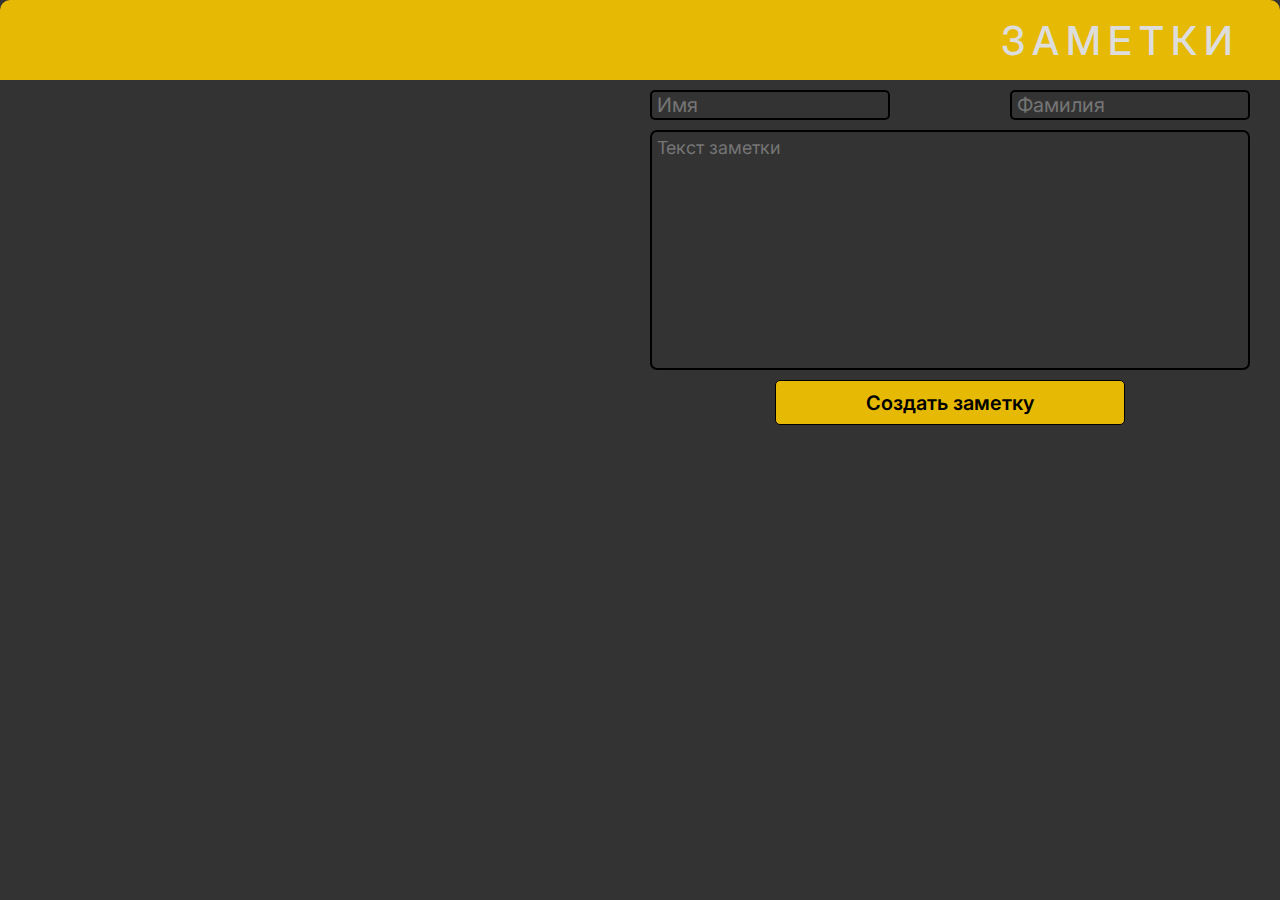
<file: index.html>
<!DOCTYPE html>
<html lang="ru">
  <head>
    <meta charset="UTF-8" />
    <meta name="viewport" content="width=device-width, initial-scale=1.0" />
    <title>Заметки</title>
    <link rel="stylesheet" href="index.css" />
    <link rel="preconnect" href="https://fonts.googleapis.com" />
    <link rel="preconnect" href="https://fonts.gstatic.com" crossorigin />
    <link
      href="https://fonts.googleapis.com/css2?family=Inter:wght@100;200;300;400;500;600;700;800;900&display=swap"
      rel="stylesheet"
    />
  </head>
  <body>
    <header>
      <h1>Заметки</h1>
    </header>
    <main>
      <section class="notes"></section>

      <section class="editor">
        <div class="creator_info">
          <input id="name" type="text" alt="name" placeholder="Имя" />
          <input
            id="last_name"
            type="text"
            alt="surname"
            placeholder="Фамилия"
          />
        </div>

        <div class="editor__text">
          <textarea
            name="note_text"
            id="editor__text"
            cols="30"
            rows="10"
            value="dsfsdfsdfsdf"
            placeholder="Текст заметки"
          ></textarea>
        </div>

        <button class="create__note">Создать заметку</button>
      </section>
    </main>
  </body>
  <script type="module" src="./index.js"></script>
</html>
</file>
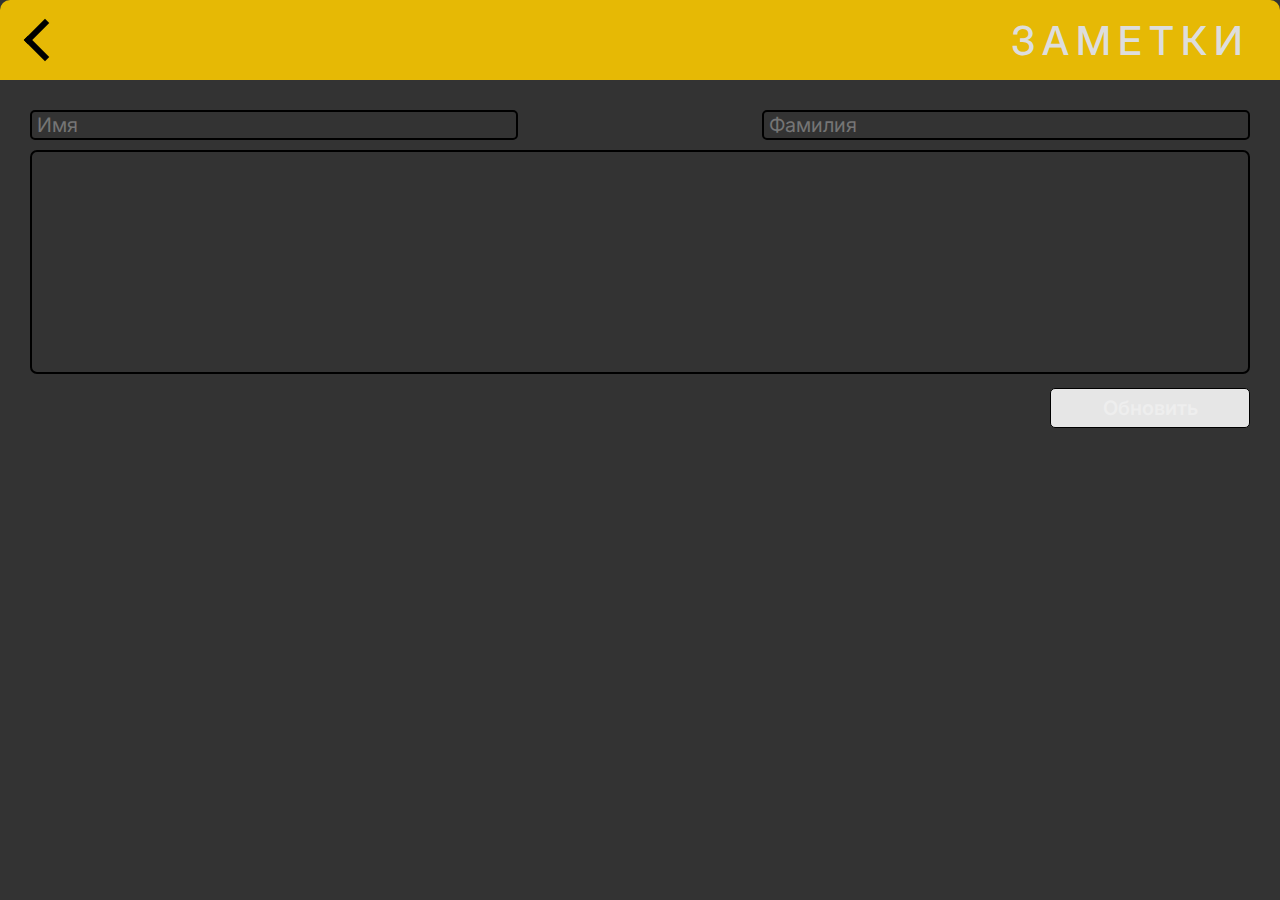
<file: note.html>
<!DOCTYPE html>
<html lang="ru">
  <head>
    <meta charset="UTF-8" />
    <meta name="viewport" content="width=device-width, initial-scale=1.0" />
    <title>Заметки</title>
    <link rel="stylesheet" href="index.css" />
    <link rel="preconnect" href="https://fonts.googleapis.com" />
    <link rel="preconnect" href="https://fonts.gstatic.com" crossorigin />
    <link
      href="https://fonts.googleapis.com/css2?family=Inter:wght@100;200;300;400;500;600;700;800;900&display=swap"
      rel="stylesheet"
    />
  </head>
  <body>
    <header class="with_arrow">
      <a href="/">
        <div class="arrow"></div>
      </a>
      <h1>Заметки</h1>
    </header>
    <main class="note__editor">
      <div class="note__viewer">
        <div class="creator_info">
          <input id="name" type="text" alt="name" placeholder="Имя" />
          <input
            id="last_name"
            type="text"
            alt="surname"
            placeholder="Фамилия"
          />
        </div>

        <div class="editor__text">
          <textarea
            name="note_text"
            id="editor__text"
            cols="30"
            rows="10"
          ></textarea>
        </div>

        <button class="note__update">Обновить</button>
      </div>
    </main>
  </body>
  <script type="module" src="./note.js"></script>
</html>
</file>
<file: index.css>
html,
body,
div,
span,
button,
h1,
h2,
p,
b,
a,
textarea,
input,
label,
legend,
footer,
header {
  margin: 0;
  padding: 0;
  border: 0;
  font-family: "Inter", sans-serif;

  box-sizing: border-box;
  border-radius: 10px 10px 0 0;
}

body {
  background-color: #333333;
}

::selection {
  background-color: #8f7300;
}

* {
  user-select: none;
  /* pointer-events: none; */
}

header {
  width: 100%;
  height: 80px;

  background-color: #e6b905;

  display: flex;
  align-items: center;
  justify-content: flex-end;
}

a {
  text-decoration: none;
  color: #eeeeee
}

h1 {
  margin-right: 40px;

  color: #dddddd;
  font-size: 40px;
  font-weight: 500;
  letter-spacing: 7px;

  text-transform: uppercase;
}

main {
  display: grid;

  grid-template-columns: 1fr 1fr;
  grid-template-rows: 1fr;
}

.notes {
  height: calc(100vh - 95px);
  width: 90%;

  /* border: 2px solid black; */
  margin: 5px;
  overflow-y: auto;
}

.notes::-webkit-scrollbar {
  width: 6px;
}

.notes::-webkit-scrollbar-track {
  background: inherit;
}

.notes::-webkit-scrollbar-thumb {
  background-color: rgb(222, 217, 188);
  border-radius: 20px;
}

.note {
  position: relative;

  box-sizing: border-box;

  border: 2px solid black;
  border-radius: 10px;
  margin: 5px;

  overflow: hidden;
  box-shadow: 0px 0px 5px 3px rgba(0, 0, 0, 0.2)/*#8f730080*/;
  transition: all 0.4s ease-in-out;
}

.note:hover {
  box-shadow: 0px 0px 5px 3px rgba(0, 0, 0, 0.4);
  transition: all 0.4s ease-in-out;
}

.note__header {
  display: flex;
  flex-direction: row;

  align-items: center;
  justify-content: space-between;

  background-color: #e6b905;
  padding: 0 20px 0 10px;
  height: 25px;
  color: #5c4a02;
}

.note__header h2 {
  font-weight: 500;
  font-size: 20px;
}

.note__text {
  font-size: 18px;

  padding: 10px;

  background-color: #333333;
}

.note__text p {
  color: #eeeeee;
  word-break: break-all;
}

.delete {
  height: 25px;

  position: absolute;
  right: 0;
  top: 0;

  background-color: inherit;

  box-sizing: border-box;

  cursor: pointer;
}

.delete img {
  width: 20px;
  height: 20px;

  visibility: hidden;
  opacity: 0;

  transition: all 0.2s ease-in-out;
}

.note:hover .delete img {
  visibility: visible;
  opacity: 1;
}

.editor {
  display: grid;
  grid-template-columns: 1fr;
  grid-template-rows: 30px 250px 45px;

  padding: 10px;
  margin-right: 20px;
}

/* .editor *{
  pointer-events: all;
} */

.creator_info {
  display: flex;
  justify-content: space-between;
}

.creator_info input {
  /* pointer-events: all; */

  width: 40%;
  height: 30px;
  padding: 0 5px;

  border: 2px solid black;
  border-radius: 5px;

  background-color: #333333;

  font-size: 20px;
  color: #eeeeee;
  outline: none;
}

.creator_info input:focus{
  border-color: #e6b905;
}

.editor__text {
  margin-top: 10px;

}

.editor__text textarea {
  /* pointer-events: all; */

  width: 100%;
  height: 100%;
  resize: none;

  padding: 5px;

  border: 2px solid black;
  border-radius: 7px;
  background-color: #333333;

  font-size: 18px;
  color: #eeeeee;
  outline: none;
}

.editor__text textarea:focus{
  border-color: #e6b905;
}

.create__note {
  width: 350px;
  height: 100%;

  margin-top: 10px;

  justify-self: center;

  background-color: #e6b905;
  border: 1px solid black;
  border-radius: 5px;

  font-size: 20px;
  font-weight: 600;
  /* color: #eeeeee; */
}

.create__note:disabled {
  background-color: #333333;
  color: rgb(117, 117, 117);
  border: 1px solid rgb(66, 66, 66);
}

.note__creator {
  display: flex;
  flex-direction: row;

  justify-content: end;

  padding-right: 5px;
  font-size: 20px;
  color: #5c4a02;
}

.note__creator b{
  font-weight: 600;
  margin-right: 3px;

  font-size: 20px;
}


.note__viewer {
  position: relative;

  width: 100vw;

  padding: 30px;
  box-sizing: border-box;
}

.note__update {
  margin-top: 10px;

  position: absolute;
  right: 30px;
  
  height: 40px;
  width: 200px;

  font-size: 20px;
  font-weight: 600;
  color: #eeeeee;

  border: 1px solid black;
  border-radius: 5px;
  background-color: rgb(230, 230, 230);
}

.note__update:disabled {
  background-color: #333333;
  color: #333333;
  border: 1px solid rgb(66, 66, 66);
}

.with_arrow {
  display: flex;
  align-items: center;
  justify-content: space-between;

  padding: 0 30px;
}

.with_arrow h1 {
  margin: 0;
}

.arrow {
  width: 30px;
  height: 30px;

  border-left: 6px solid black;
  border-top: 6px solid black;
  border-radius: 0px;
  transform: rotate(-45deg);
}
</file>
